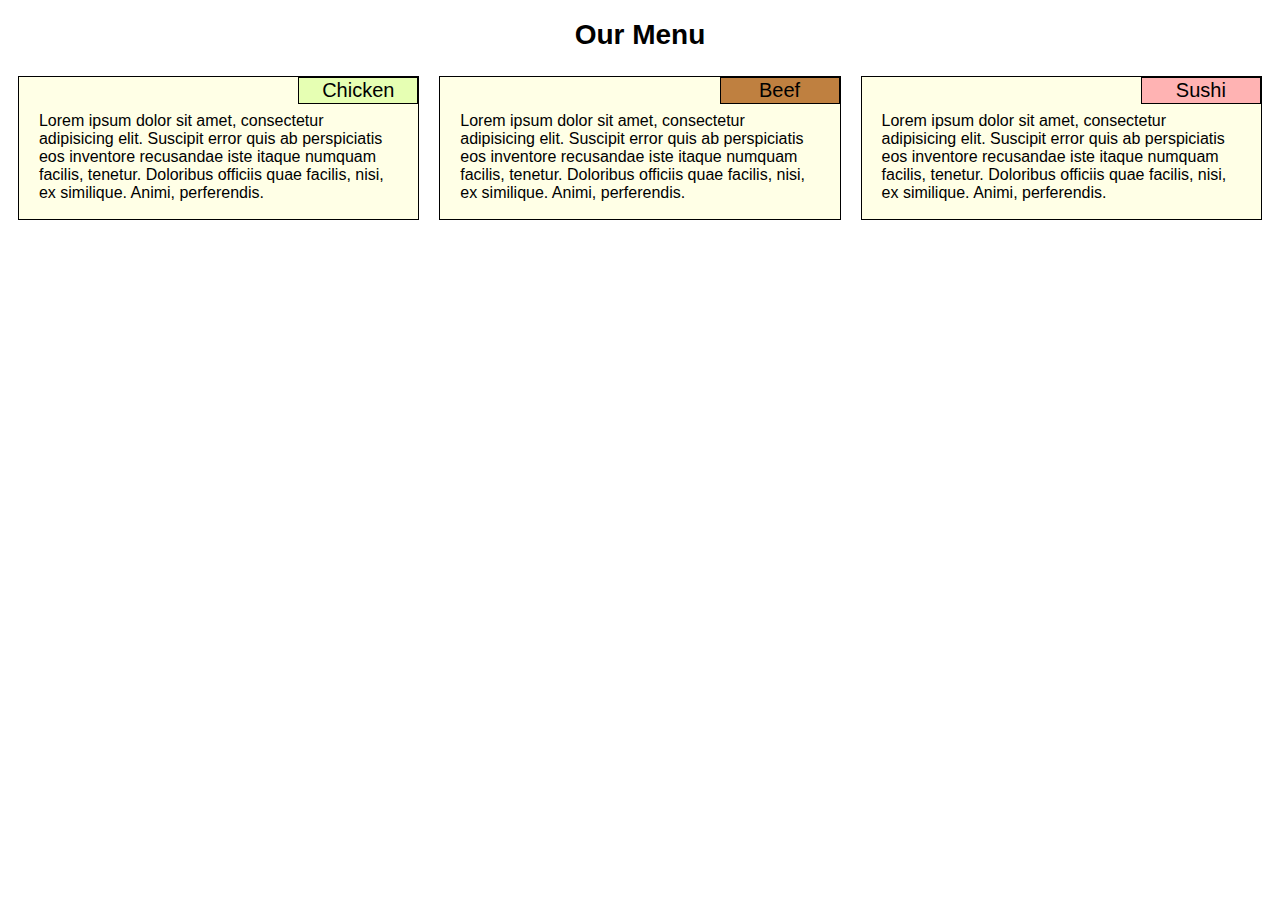
<file: module2-solution/index.html>
<!DOCTYPE html>
<html lang="en">
<html>
<head>
	<meta charset="utf-8">
	<meta name="viewport" content="width=device-width, initial-scale=1">
	<title>Assignment 2</title>
	<link rel="stylesheet" type="text/css" href="css/styles.css">

</head>
<body>
<h1>Our Menu</h1>

<div class="row">
  <div class="col-lg-4 col-md-6 col-sm-12">
  	<div class="section"> 
	  	<div id="title1">Chicken</div>
	  	<p class="content">Lorem ipsum dolor sit amet, consectetur adipisicing elit. Suscipit error quis ab perspiciatis eos inventore recusandae iste itaque numquam facilis, tenetur. Doloribus officiis quae facilis, nisi, ex similique. Animi, perferendis. 
	  	</p>
	 </div>
  </div>
  <div class="col-lg-4 col-md-6 col-sm-12">
  	<div class="section"> 
	  	<div id="title2">Beef</div>
		<p class="content">Lorem ipsum dolor sit amet, consectetur adipisicing elit. Suscipit error quis ab perspiciatis eos inventore recusandae iste itaque numquam facilis, tenetur. Doloribus officiis quae facilis, nisi, ex similique. Animi, perferendis. 
	  	</p>
	</div>
  </div>
  <div class="col-lg-4 col-md-12 col-sm-12">
  	<div class="section"> 
	  	<div id="title3">Sushi</div>
	  	<p class="content">Lorem ipsum dolor sit amet, consectetur adipisicing elit. Suscipit error quis ab perspiciatis eos inventore recusandae iste itaque numquam facilis, tenetur. Doloribus officiis quae facilis, nisi, ex similique. Animi, perferendis. 
	  	</p>
	 </div>
  </div>
</div>

</body>
</html>
</file>
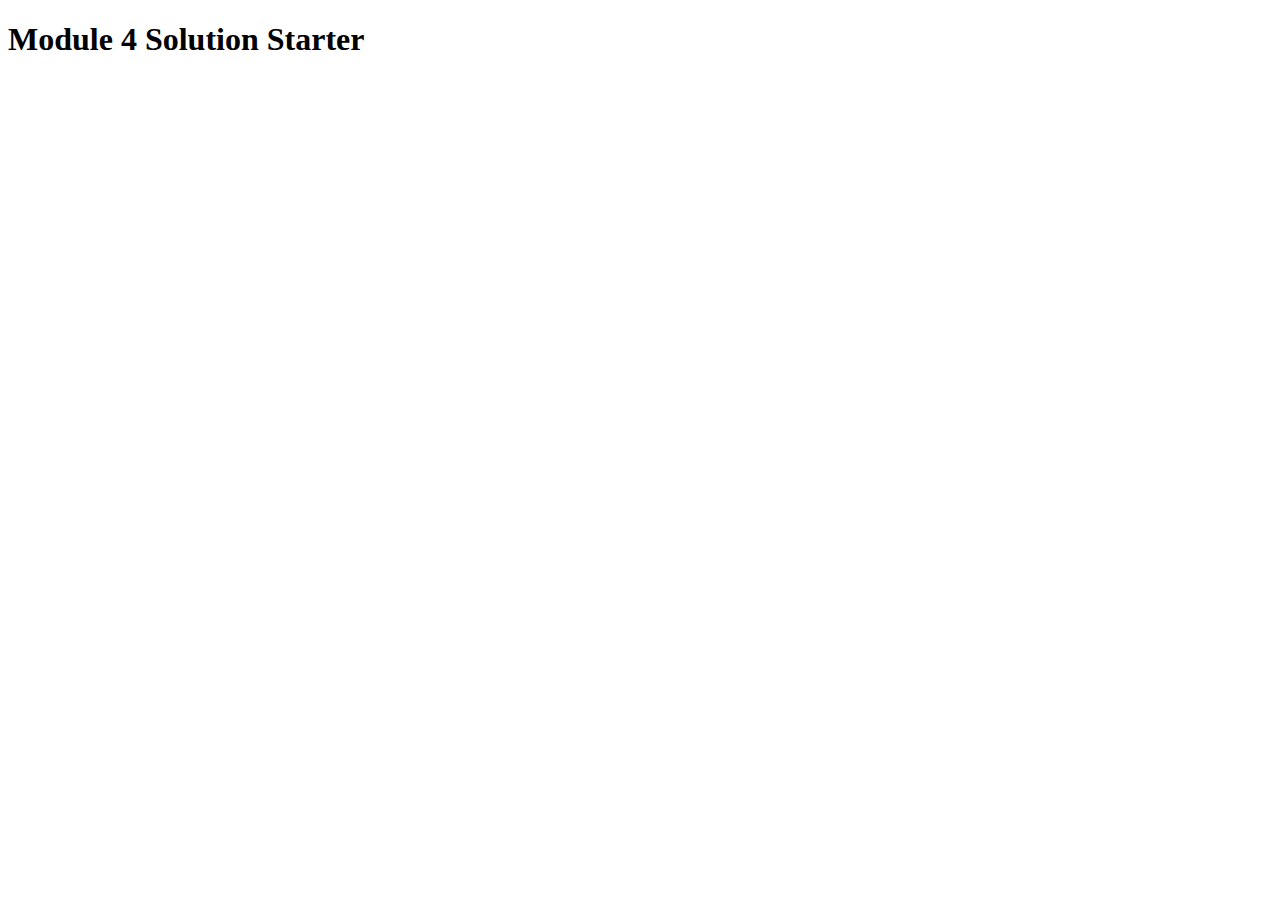
<file: module4-solution/index.html>
<!DOCTYPE html>
<html>
<head>
  <meta charset="utf-8">
  <title>Module 4 Solution Starter</title>
  <script>
    var names = []; // DO NOT REMOVE
  </script>
  <script src="SpeakHello.js"></script>
  <script src="SpeakGoodBye.js"></script>
  <script src="script.js"></script>
</head>
<body>
  <h1>Module 4 Solution Starter</h1>
</body>
</html>
</file>
<file: module2-solution/css/styles.css>
/********** Base styles **********/
* {
  box-sizing: border-box;
  font-family: Helvetica;
}
h1 {
  margin-bottom: 15px;
  text-align: center;
  font-size: 175%;
}

.content {
  width: 90%;
  height: auto;
  margin-right: auto;
  margin-left: auto;
  margin-bottom: 17px;
  color: black;
  clear: right;
  background-color: #ffffe6;
  margin-top: 35px;

}

#title1, #title2, #title3 {
  border: 1px solid black;
  padding: 1px;
  width: 120px;
  text-align: center;
  font-family: Helvetica;
  font-size: 125%;
  color: black;
  float: right;
  
}

#title1{
  background-color: #e6ffb3;
}

#title2{
  background-color:  #bf8040;
}

#title3{
  background-color: #ffb3b3;
}

.section{
  background-color: white;
  border: 1px solid black;
  margin: 10px;
  background-color: #ffffe6;

}



/* Simple Responsive Framework. */
.row {
  width: 100%;
}

/********** Desktop view **********/
@media (min-width: 992px) {
  .col-lg-1, .col-lg-2, .col-lg-3, .col-lg-4, .col-lg-5, .col-lg-6, .col-lg-7, .col-lg-8, .col-lg-9, .col-lg-10, .col-lg-11, .col-lg-12 {
    float: left;
    background-color: white;

  }
  .col-lg-1 {
    width: 8.33%;
  }
  .col-lg-2 {
    width: 16.66%;
  }
  .col-lg-3 {
    width: 25%;
  }
  .col-lg-4 {
    width: 33.33%;
  }
  .col-lg-5 {
    width: 41.66%;
  }
  .col-lg-6 {
    width: 50%;
  }
  .col-lg-7 {
    width: 58.33%;
  }
  .col-lg-8 {
    width: 66.66%;
  }
  .col-lg-9 {
    width: 74.99%;
  }
  .col-lg-10 {
    width: 83.33%;
  }
  .col-lg-11 {
    width: 91.66%;
  }
  .col-lg-12 {
    width: 100%;
  }
}

/********** Tablet view **********/
@media (min-width: 768px) and (max-width: 991px) {
  .col-md-1, .col-md-2, .col-md-3, .col-md-4, .col-md-5, .col-md-6, .col-md-7, .col-md-8, .col-md-9, .col-md-10, .col-md-11, .col-md-12 {
    float: left;
    background-color: white;
  }
  .col-md-1 {
    width: 8.33%;
  }
  .col-md-2 {
    width: 16.66%;
  }
  .col-md-3 {
    width: 25%;
  }
  .col-md-4 {
    width: 33.33%;
  }
  .col-md-5 {
    width: 41.66%;
  }
  .col-md-6 {
    width: 50%;
  }
  .col-md-7 {
    width: 58.33%;
  }
  .col-md-8 {
    width: 66.66%;
  }
  .col-md-9 {
    width: 74.99%;
  }
  .col-md-10 {
    width: 83.33%;
  }
  .col-md-11 {
    width: 91.66%;
  }
  .col-md-12 {
    width: 100%;
  }
}


/********** Mobile view **********/
@media (max-width: 767px) {
  .col-sm-1, .col-sm-2, .col-sm-3, .col-sm-4, .col-sm-5, .col-sm-6, .col-sm-7, .col-sm-8, .col-sm-9, .col-sm-10, .col-sm-11, .col-sm-12 {
    float: left;
    background-color: white;
  }
  .col-sm-1 {
    width: 8.33%;
  }
  .col-sm-2 {
    width: 16.66%;
  }
  .col-sm-3 {
    width: 25%;
  }
  .col-sm-4 {
    width: 33.33%;
  }
  .col-sm-5 {
    width: 41.66%;
  }
  .col-sm-6 {
    width: 50%;
  }
  .col-sm-7 {
    width: 58.33%;
  }
  .col-sm-8 {
    width: 66.66%;
  }
  .col-sm-9 {
    width: 74.99%;
  }
  .col-sm-10 {
    width: 83.33%;
  }
  .col-sm-11 {
    width: 91.66%;
  }
  .col-sm-12 {
    width: 100%;
  }
}
</file>
